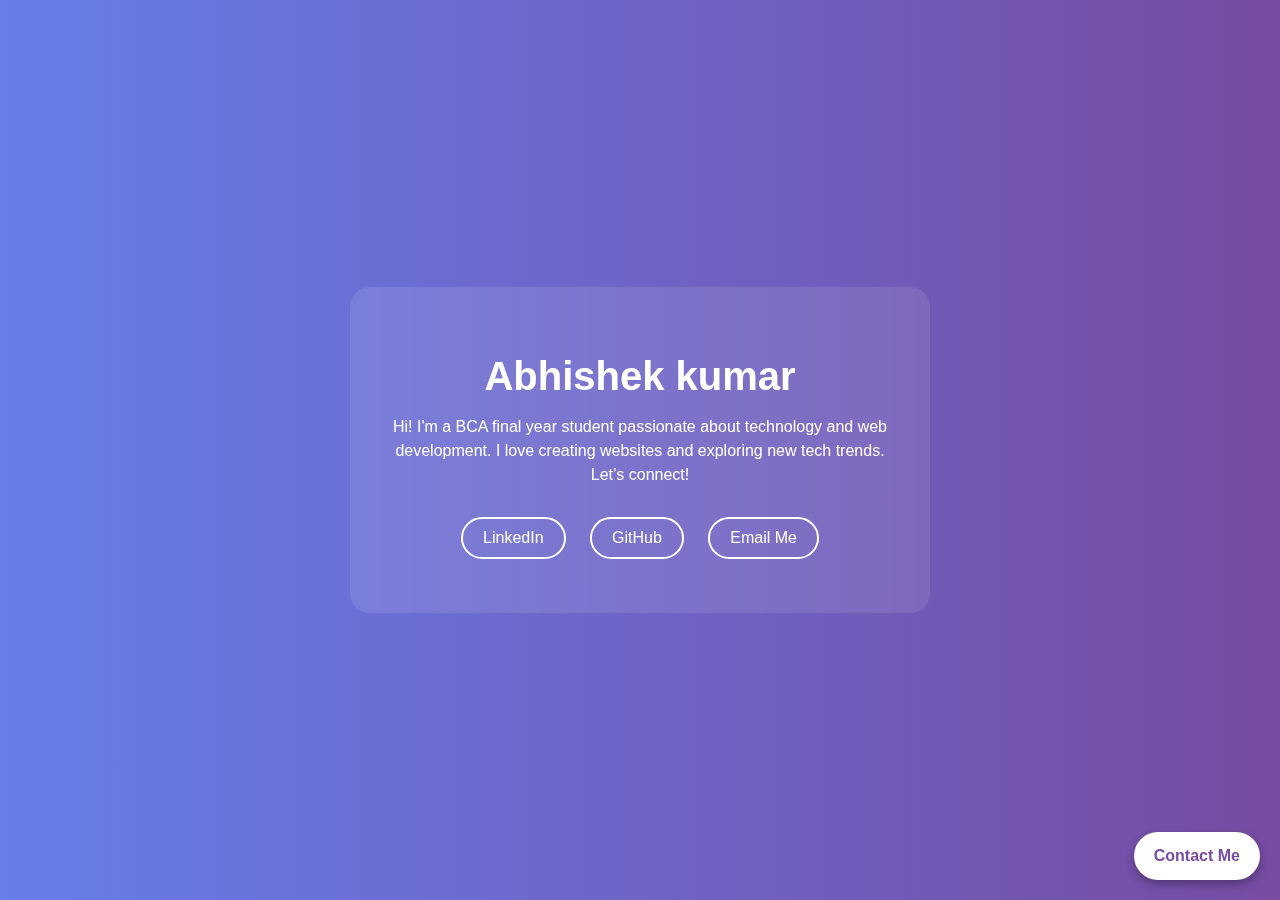
<file: internship task.html>
<!DOCTYPE html>
<html lang="en">
<head>
    <meta charset="UTF-8">
    <meta name="viewport" content="width=device-width, initial-scale=1.0">
    <title>Abhishek kumar - Interactive Homepage</title>
    <style>
        body {
            margin: 0;
            padding: 0;
            font-family: 'Segoe UI', Tahoma, Geneva, Verdana, sans-serif;
            background: linear-gradient(to right, #667eea, #764ba2);
            color: #fff;
            display: flex;
            justify-content: center;
            align-items: center;
            min-height: 100vh;
            text-align: center;
            overflow-x: hidden;
        }
        .container {
            background: rgba(255, 255, 255, 0.1);
            padding: 40px;
            border-radius: 20px;
            backdrop-filter: blur(10px);
            max-width: 500px;
            width: 90%;
            opacity: 0;
            transform: translateY(30px);
            transition: all 1s ease-in-out;
        }
        .container.show {
            opacity: 1;
            transform: translateY(0);
        }
        h1 {
            font-size: 2.5rem;
            margin-bottom: 10px;
        }
        p {
            font-size: 1rem;
            line-height: 1.5;
            margin-bottom: 20px;
        }
        .social-links a {
            display: inline-block;
            margin: 10px;
            padding: 10px 20px;
            color: #fff;
            text-decoration: none;
            border: 2px solid #fff;
            border-radius: 30px;
            position: relative;
            overflow: hidden;
            transition: color 0.3s ease;
        }
        .social-links a::before {
            content: "";
            position: absolute;
            width: 0%;
            height: 100%;
            top: 0;
            left: 0;
            background: #fff;
            z-index: -1;
            transition: width 0.3s ease;
        }
        .social-links a:hover::before {
            width: 100%;
        }
        .social-links a:hover {
            color: #764ba2;
        }

        .contact-float {
            position: fixed;
            bottom: 20px;
            right: 20px;
            background: #fff;
            color: #764ba2;
            padding: 15px 20px;
            border-radius: 50px;
            font-weight: bold;
            cursor: pointer;
            box-shadow: 0 4px 10px rgba(0,0,0,0.3);
            transition: transform 0.3s ease;
        }
        .contact-float:hover {
            transform: scale(1.1);
        }

        @media (max-width: 600px) {
            h1 {
                font-size: 2rem;
            }
            p {
                font-size: 0.9rem;
            }
            .social-links a {
                padding: 8px 16px;
                margin: 8px;
            }
        }
    </style>
</head>
<body>

    <div class="container" id="main-container">
        <h1>Abhishek kumar</h1>
        <p>Hi! I'm a BCA final year student passionate about technology and web development. I love creating websites and exploring new tech trends. Let’s connect!</p>
        
        <div class="social-links">
            <a href="http://www.linkedin.com/in/abhishek-kumar-01131a284" target="_blank">LinkedIn</a>
            <a href="https://github.com/Abhishek97588" target="_blank">GitHub</a>
            <a href="mailto:abhishek.9758817626@gmail.com">Email Me</a>
        </div>
    </div>

    <div class="contact-float" onclick="window.location.href='mailto:yourname@example.com'">
        Contact Me
    </div>

    <script>
        window.addEventListener('load', () => {
            document.getElementById('main-container').classList.add('show');
        });
    </script>

</body>
</html>
</file>
